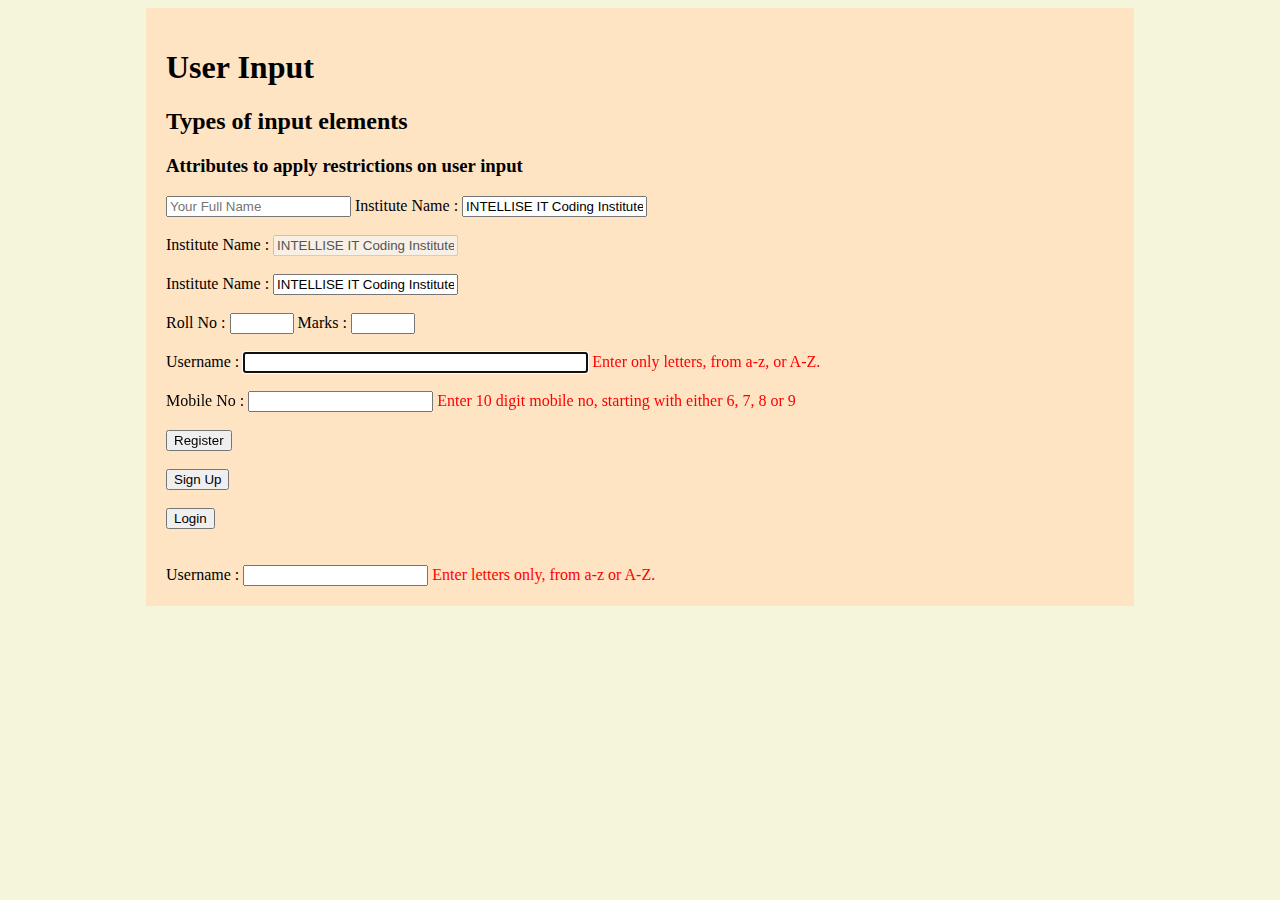
<file: index.html>
<!DOCTYPE html>
<html lang="en">
<head>
    <meta charset="UTF-8">
    <meta name="viewport" content="width=device-width, initial-scale=1.0">
    <title>Restrictions on inputs</title>
    <style>
        body {
            background-color: beige;
        }
        div {
            background-color: bisque;
            width: 75%;
            margin: auto;
            padding: 20px;
        }
    </style>
</head>
<body>
    <div>
        <h1>User Input</h1>
        <h2>Types of input elements</h2>
        <h3>Attributes to apply restrictions on user input</h3>
        <form action="StudReg.php" autocomplete="off" id="StudRegister">
            <input type="text" name="sName" id="sName" placeholder="Your Full Name">
            <label for="institute1">Institute Name : <input type="text" name="institute1" 
                id="institute1" value="INTELLISE IT Coding Institute"></label><br><br>
            <label for="institute2">Institute Name : <input type="text" name="institute2" 
                id="institute2" value="INTELLISE IT Coding Institute" disabled></label><br><br>
            <label for="institute3">Institute Name : <input type="text" name="institute3"
                id="institute3" value="INTELLISE IT Coding Institute" readonly></label><br><br>
            <label for="rn">Roll No : <input type="number" name="rn" id="rn" min="101" max="999" required></label>
            <label for="marks">Marks :
                <input type="number" name="marks" id="marks" min="0" max="100" step="5"></label><br><br>
            <label for="userN">Username : 
                <input type="text" name="userName" id="userN" maxlength="15" pattern="[a-zA-Z]+" 
                size="40" required autocomplete="on" autofocus>
                <span style="color: red;">Enter only letters, from a-z, or A-Z.</span></label><br><br>
            <label for="mobNo">Mobile No : 
                <input type="text" name="mobNo" id="mobNo" pattern="[6-9][0-9]{9}">
                <span style="color: red;">Enter 10 digit mobile no, starting with either 6, 7, 8 or 9</span>
            </label><br><br>
            <input type="submit" value="Register"><br><br>
            <input type="submit" value="Sign Up" formaction="studSignUp.php" formmethod="post" formtarget="_blank"><br><br>
            <input type="submit" value="Login" formaction="studLogin.php" formenctype="multipart/form-data">
        </form>
        <br><br>
<label for="userN">Username : <input type="text" name="userN" id="userN" form="StudRegister">
    <span style="color: red;">Enter letters only, from a-z or A-Z.</span></label>
</body>
</html>
</file>
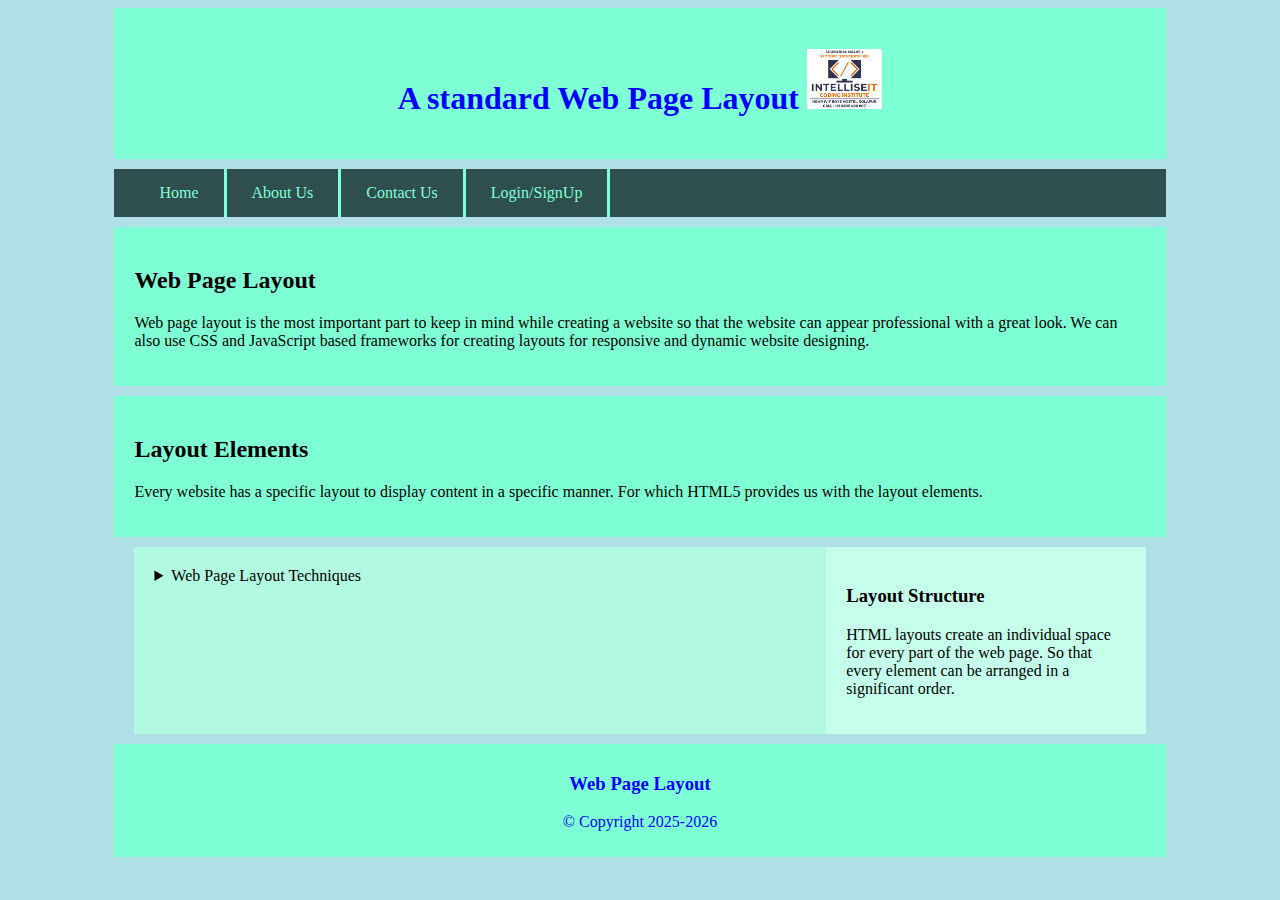
<file: HomePage.html>
<!DOCTYPE html>
<html lang="en">
<head>
    <meta charset="UTF-8">
    <meta name="viewport" content="width=device-width, initial-scale=1.0">
    <title>Web Page Layout</title>
    <link rel="stylesheet" href="MyCSS1.css">
</head>
<body>
    <header>
        <h1>A standard Web Page Layout <img src="Images/INTELLISE IT.png" 
            alt="Logo" height="60"></h1>
    </header>
    <nav>
        <a href="#">Home</a><a href="#">About Us</a>
        <a href="#">Contact Us</a><a href="#">Login/SignUp</a>
    </nav>
    <section>
        <h2>Web Page Layout</h2>
        <p>Web page layout is the most important part to keep in mind while creating 
            a website so that the website can appear professional with a great look. 
            We can also use CSS and JavaScript based frameworks for creating layouts 
            for responsive and dynamic website designing.</p>
    </section>
    <article>
        <h2>Layout Elements</h2>
        <p>Every website has a specific layout to display content in a specific manner.
            For which HTML5 provides us with the layout elements.</p>
    </article>
    <div>
        <details>
            <summary>
                Web Page Layout Techniques
            </summary>
            <p>Creating layouts are the most important things while designing a website,
                as it will ensure that the website looks in a well-arranged way and 
                the content appears easy to understand.</p>
                <p>We can use the following methods to create multicolumn layouts</p>
                <ul>
                    <li>HTML Tables (try not to use)</li><li>CSS float property</li>
                    <li>CSS framework</li><li>CSS flexbox</li><li>Layout using &lt;div&gt;</li>
                </ul>
        </details>
        <aside>
            <h3>Layout Structure</h3>
            <p>HTML layouts create an individual space for every part of the web page.
                So that every element can be arranged in a significant order.</p>
        </aside>
    </div>
    <footer>
        <h3>Web Page Layout</h3>
        <p>&copy; Copyright 2025-2026</p>
    </footer>
</body>
</html>
</file>
<file: MyCSS1.css>
body {
    background-color: powderblue;
}
header {
    width: 80%;
    margin: auto;
    background-color: aquamarine;
    padding: 20px;
    text-align: center;
    color: blue;
}
nav {
    background-color: darkslategray;
    overflow: hidden;
    width: 80%;
    margin: auto;
    padding: 0px 20px;
    margin-top: 10px;
    margin-bottom: 10px;
}
nav a {
    float: left;
    color: aquamarine;
    text-align: center;
    padding: 15px 25px;
    text-decoration: none;
    border-right: solid aquamarine;
}
nav a:hover {
    background-color: black;
    color: aqua;
}
section {
    width: 80%;
    margin: auto;
    background-color: aquamarine;
    padding: 20px;
}
article {
    width: 80%;
    margin: auto;
    background-color: aquamarine;
    padding: 20px;
    margin-top: 10px;
    margin-bottom: 10px;
}
div {
    display: flex;
    width: 80%;
    margin: auto;
}
details {
    width: 70%;
    background-color: rgb(178, 249, 225);
    padding: 20px;
}
aside {
    width: 30%;
    background-color: rgb(197, 255, 236);
    padding: 20px;
}
footer {
    width: 80%;
    margin: auto;
    background-color: aquamarine;
    padding: 10px 20px;
    text-align: center;
    color: blue;
    margin-top: 10px;
    margin-bottom: 10px;
}
</file>
